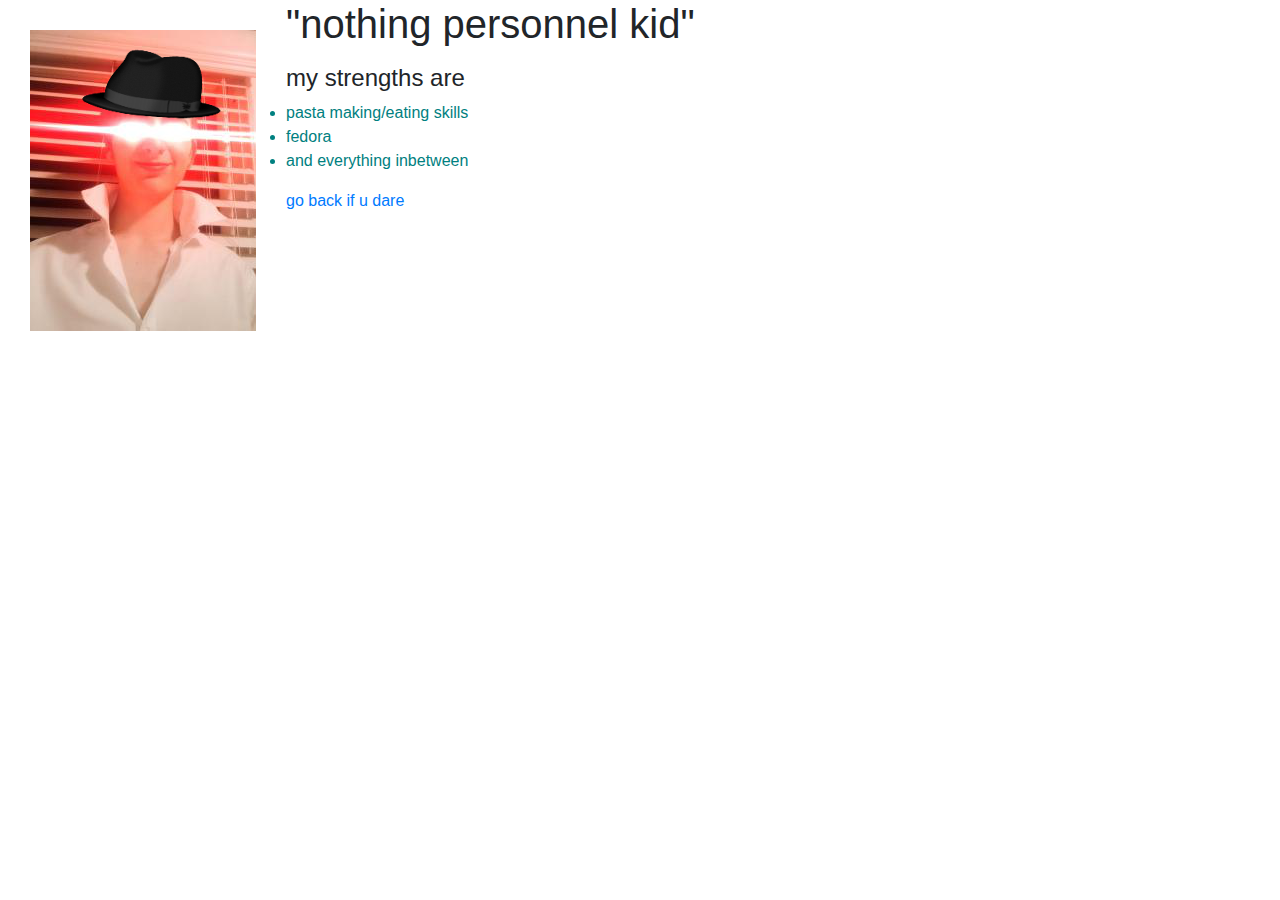
<file: page1.html>
<!DOCTYPE html>

<html>
  <head>
    <link href="https://maxcdn.bootstrapcdn.com/bootstrap/4.0.0-beta.2/css/bootstrap.min.css" rel="stylesheet"/>
    <link rel="stylesheet" href="style.css"
    <meta charset="utf-8">
    <meta name="viewport" content="width=device-width, initial-scale=1, shrink-to-fit=no">

  </head>
  <body>
    <div class="page-1">
        <img src="fedora.png" align="left" class="image"/>

          <h1> "nothing personnel kid" </h1>
          <p class="wiws"></p>
          <h4>my strengths are</h4>
          <ul>
            <li>pasta making/eating skills</li>
            <li>fedora</li>
            <li>and everything inbetween</li>
          </ul>
          <a href="index.html">go back if u dare</a>


    </div>



  </body>
</html>
</file>
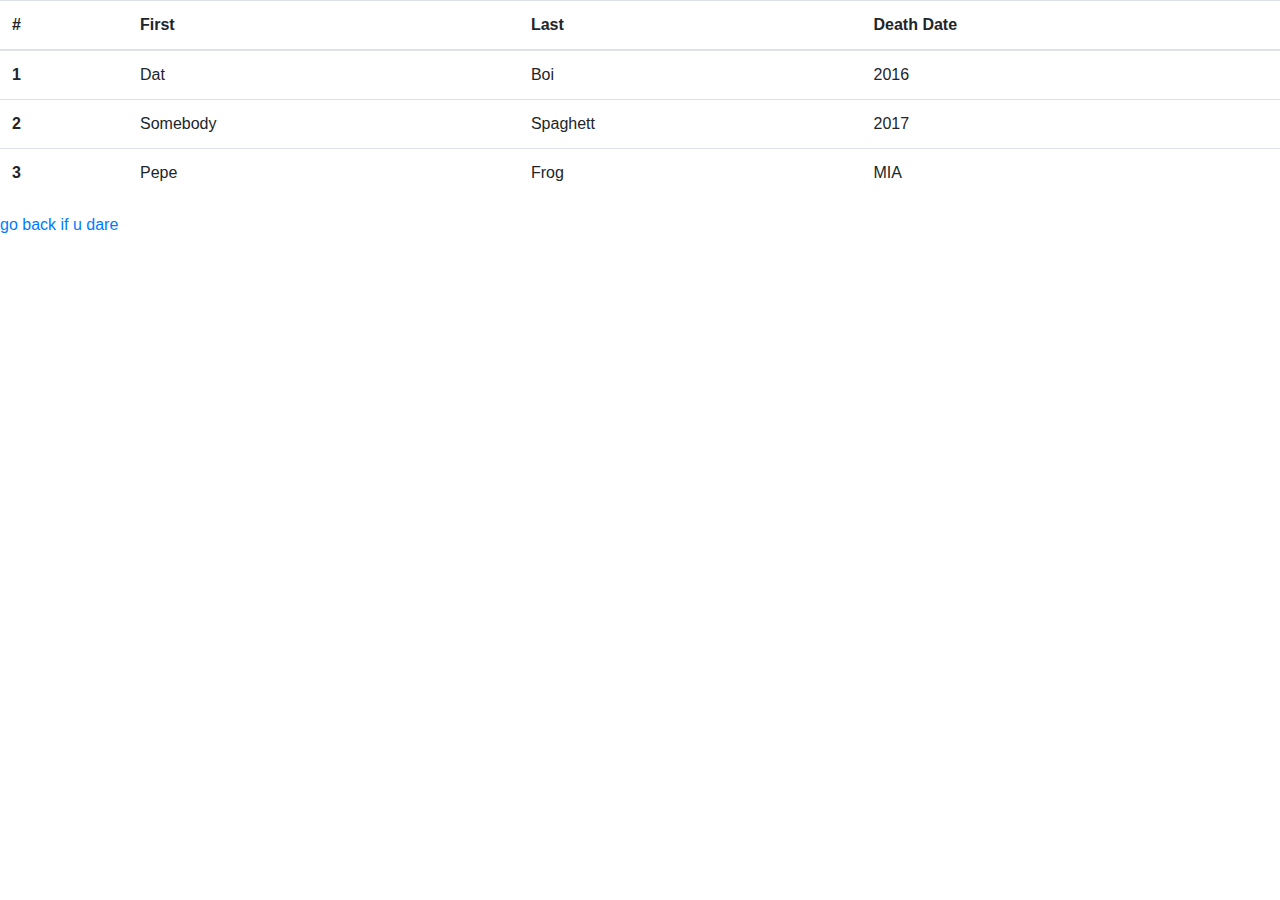
<file: page2.html>
<!DOCTYPE html>

<html lang="en">
  <head>
    <link href="https://maxcdn.bootstrapcdn.com/bootstrap/4.0.0-beta.2/css/bootstrap.min.css" rel="stylesheet"/>

    <link rel="stylesheet" href="style.css"
    <meta charset="utf-8">
    <meta name="viewport" content="width=device-width, initial-scale=1, shrink-to-fit=no">

  </head>
  <body>
    <table class="table">
      <thead>
        <tr>
          <th scope="col-2">#</th>
          <th scope="col-2">First</th>
          <th scope="col-2">Last</th>
          <th scope="col-2">Death Date</th>
        </tr>
      </thead>
      <tbody>
        <tr>
          <th scope="row">1</th>
          <td>Dat</td>
          <td>Boi</td>
          <td>2016</td>
        </tr>
        <tr>
          <th scope="row">2</th>
          <td>Somebody</td>
          <td>Spaghett</td>
          <td>2017</td>
        </tr>
        <tr>
          <th scope="row">3</th>
          <td>Pepe</td>
          <td>Frog</td>
          <td>MIA</td>
        </tr>
      </tbody>
    </table>
    <a href="index.html">go back if u dare</a>




  </body>
</html>
</file>
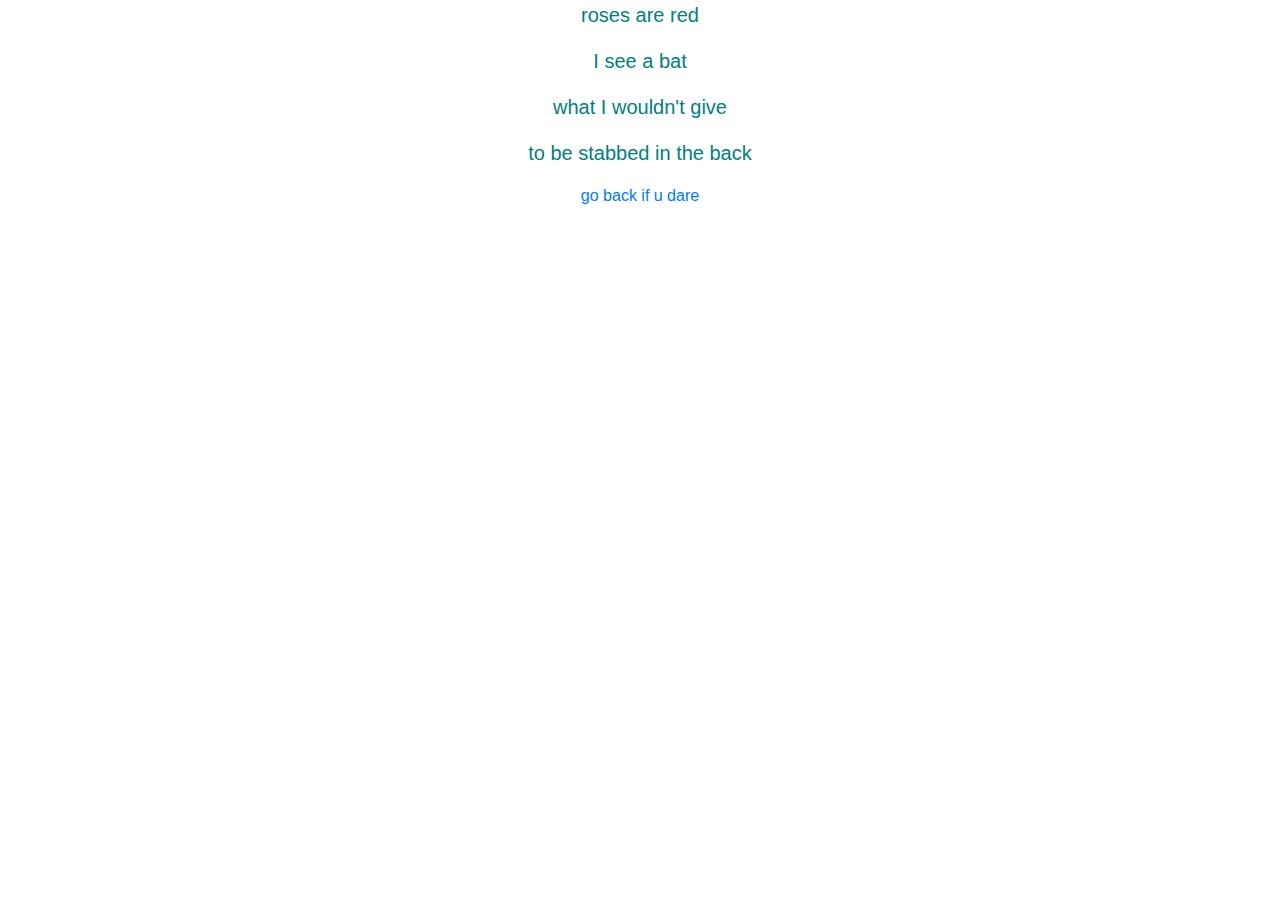
<file: page3.html>
<!DOCTYPE html>

<html lang="en">
  <head>
    <link href="https://maxcdn.bootstrapcdn.com/bootstrap/4.0.0-beta.2/css/bootstrap.min.css" rel="stylesheet"/>

    <link rel="stylesheet" href="style.css"
    <meta charset="utf-8">
    <meta name="viewport" content="width=device-width, initial-scale=1, shrink-to-fit=no">

  </head>
  <body class="page-3">
    <div>

          <div class="main">
            <p>roses are red</p>
            <p>I see a bat</p>
            <p>what I wouldn't give</p>
            <p>to be stabbed in the back</p>
            <a href="index.html">go back if u dare</a>
          </div>



    </div>



  </body>
</html>
</file>
<file: style.css>
.page-1 li, .page-3 p {
  font-family: arial;
  font-size: 16px;
  color: teal; }

@media (max-width: 600px) {
  img {
    display: none; }

  .wiws::after {
    content: " is what i would say if your screen was bigger"; } }
.main {
  text-align: center; }

.page-1 img {
  margin: 30px; }
.page-1 li {
  margin-left: 30px; }

.page-3 p {
  font-size: 20px; }

/*# sourceMappingURL=style.css.map */
</file>
